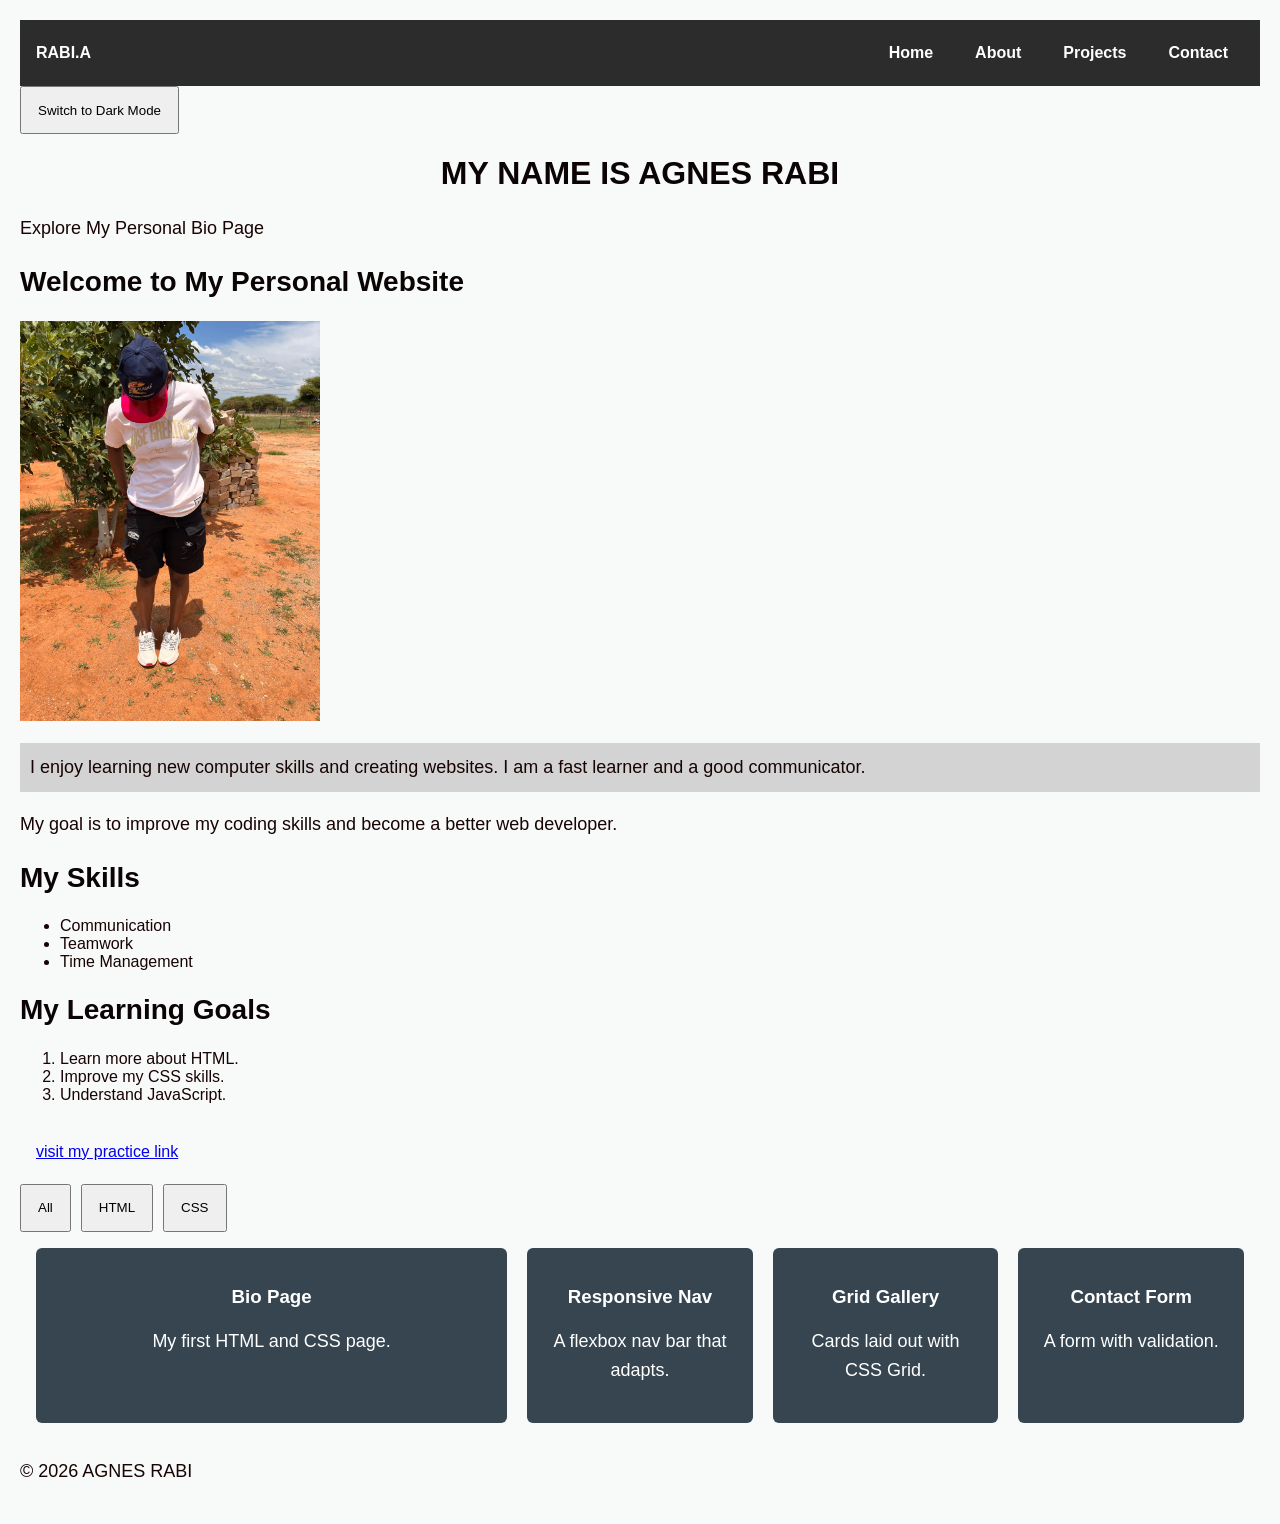
<file: index.html>
<!DOCTYPE html>
<html lang="en">

<head>
    <meta charset="UTF-8">
    <meta name="viewport" content="width=device-width, initial-scale=1.0">

    <title>My Bio Page</title>

    <link rel="stylesheet" href="style.css">
</head>

<body>

    <a href="#main" class="skip-link">Skip to main content</a>

    <header>

        <nav class="navbar" aria-label="Main navigation">

            <span class="logo">RABI.A</span>

            <div class="nav-links">

                <a href="index.html" class="nav-link active">Home</a>

                <a href="about.html" class="nav-link">About</a>

                <a href="Project.html" class="nav-link">Projects</a>

                <a href="Contact.html" class="nav-link">Contact</a>

            </div>

        </nav>

    </header>

    <main id="main">

        <button id="darkModeBtn" type="button">Switch to Dark Mode</button>

        <h1>MY NAME IS AGNES RABI</h1>

        <p>Explore My Personal Bio Page</p>

        <h2>Welcome to My Personal Website</h2>

        <img src="Photo.jpg.jpg"
             alt="Agnes standing and looking down"
             width="300">

        <p class="intro">
            I enjoy learning new computer skills and creating websites.
            I am a fast learner and a good communicator.
        </p>

        <p>
            My goal is to improve my coding skills and become a better web developer.
        </p>

        <h2>My Skills</h2>

        <ul>
            <li>Communication</li>
            <li>Teamwork</li>
            <li>Time Management</li>
        </ul>

        <h2>My Learning Goals</h2>

        <ol>
            <li>Learn more about HTML.</li>
            <li>Improve my CSS skills.</li>
            <li>Understand JavaScript.</li>
        </ol>

        <a href="#">
            visit my practice link
        </a>

        <div class="filter-buttons">
            <button onclick="filterProjects('All')">All</button>
            <button onclick="filterProjects('HTML')">HTML</button>
            <button onclick="filterProjects('CSS')">CSS</button>
        </div>

        <section class="projects-grid" id="projectsGrid"></section>

    </main>

    <footer>

        <p>&copy; 2026 AGNES RABI</p>

    </footer>

    <script src="script.js"></script>

</body>
</html>
</file>
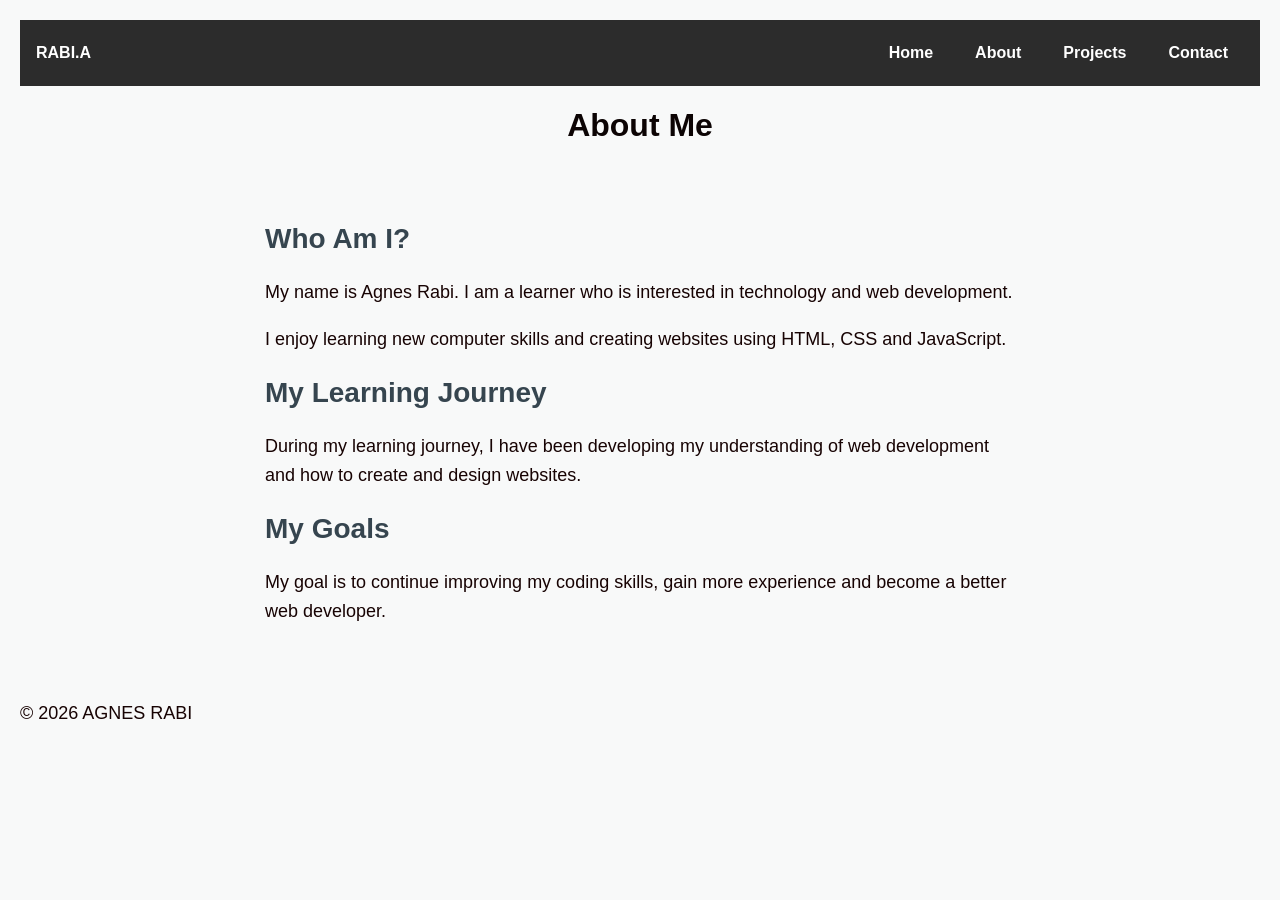
<file: about.html>
<!DOCTYPE html>
<html lang="en">

<head>
    <meta charset="UTF-8">
    <meta name="viewport" content="width=device-width, initial-scale=1.0">

    <title>About Me</title>

    <link rel="stylesheet" href="style.css">
</head>

<body>

    <!-- SKIP LINK -->
    <a href="#main" class="skip-link">Skip to main content</a>

    <!-- HEADER AND NAVIGATION -->
    <header>

        <nav class="navbar" aria-label="Main navigation">

            <span class="logo">RABI.A</span>

            <div class="nav-links">

                <a href="index.html" class="nav-link">Home</a>

                <a href="about.html" class="nav-link active">About</a>

                <a href="Project.html" class="nav-link">Projects</a>

                <a href="Contact.html" class="nav-link">Contact</a>

            </div>

        </nav>

    </header>

    <!-- MAIN CONTENT -->
    <main id="main">

        <h1>About Me</h1>

        <section class="about-content">

            <h2>Who Am I?</h2>

            <p>
                My name is Agnes Rabi. I am a learner who is
                interested in technology and web development.
            </p>

            <p>
                I enjoy learning new computer skills and creating
                websites using HTML, CSS and JavaScript.
            </p>

            <h2>My Learning Journey</h2>

            <p>
                During my learning journey, I have been developing
                my understanding of web development and how to
                create and design websites.
            </p>

            <h2>My Goals</h2>

            <p>
                My goal is to continue improving my coding skills,
                gain more experience and become a better web developer.
            </p>

        </section>

    </main>

    <!-- FOOTER -->
    <footer>

        <p>&copy; 2026 AGNES RABI</p>

    </footer>

    <script src="script.js"></script>

</body>
</html>
</file>
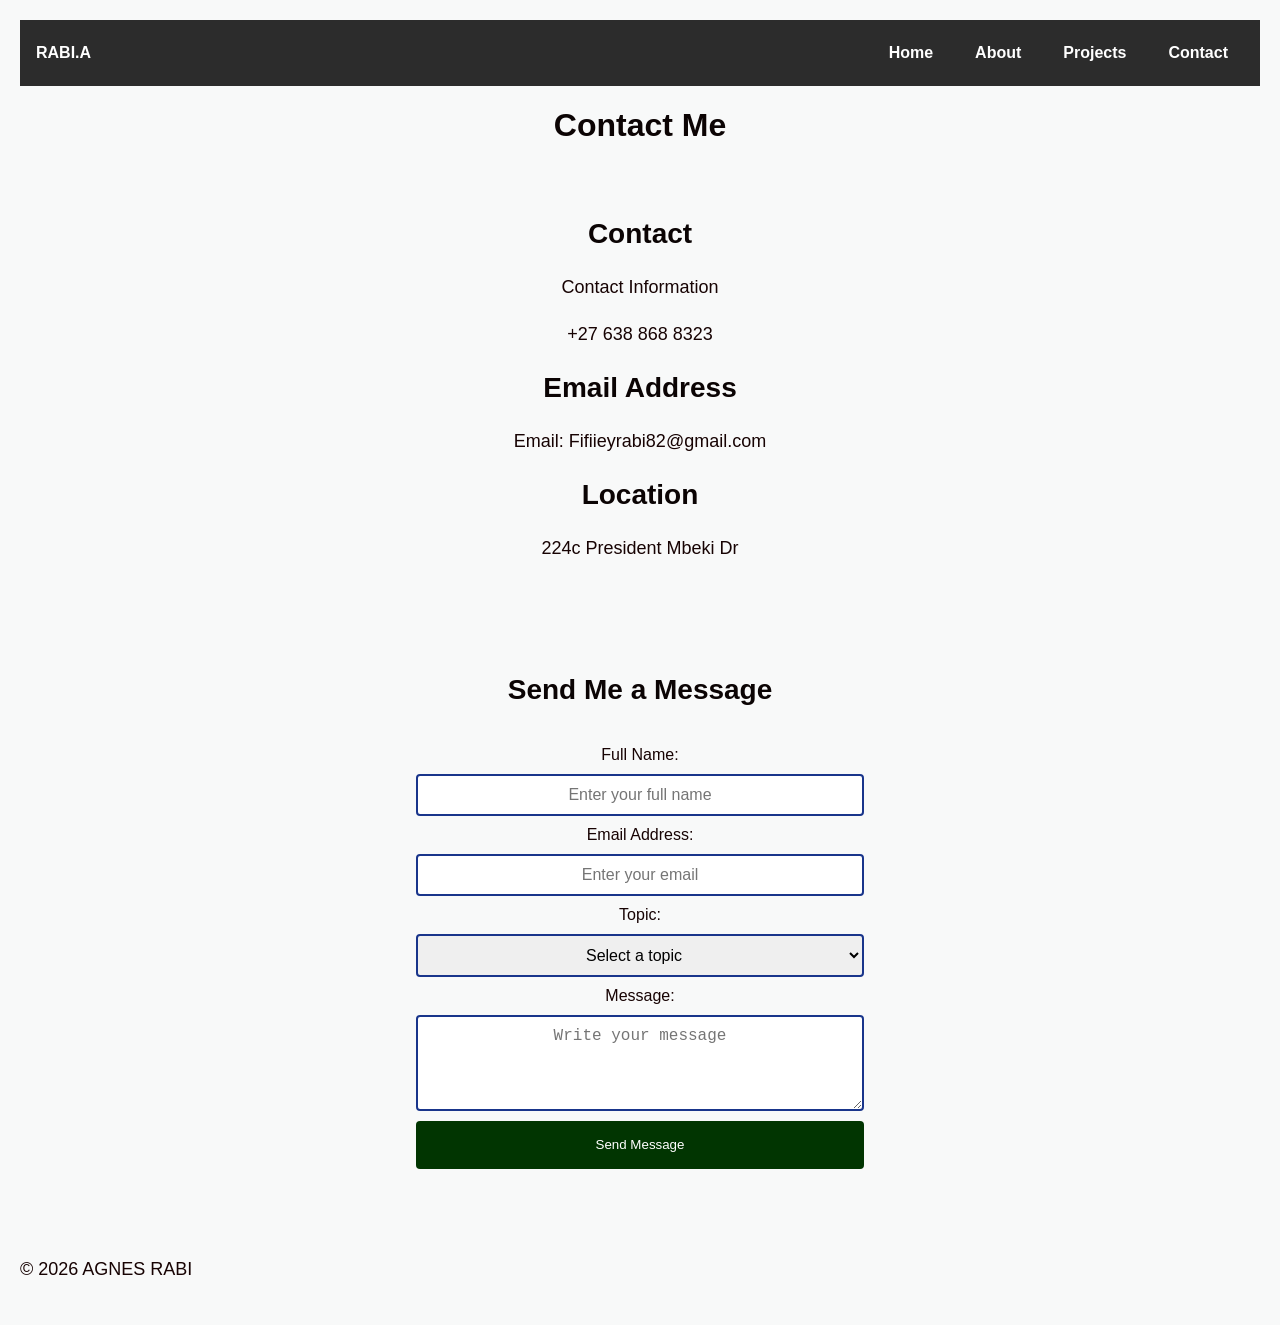
<file: Contact.html>
<!DOCTYPE html>
<html lang="en">

<head>
    <meta charset="UTF-8">
    <meta name="viewport" content="width=device-width, initial-scale=1.0">

    <title>Contact Me</title>

    <link rel="stylesheet" href="style.css">
</head>

<body>

    <!-- SKIP LINK -->
    <a href="#main" class="skip-link">Skip to main content</a>

    <!-- HEADER AND NAVIGATION -->
    <header>

        <nav class="navbar" aria-label="Main navigation">

            <span class="logo">RABI.A</span>

            <div class="nav-links">

                <a href="index.html" class="nav-link">Home</a>

                <a href="about.html" class="nav-link">About</a>

                <a href="Project.html" class="nav-link">Projects</a>

                <a href="Contact.html" class="nav-link active">Contact</a>

            </div>

        </nav>

    </header>

    <!-- MAIN CONTENT -->
    <main id="main">

        <h1>Contact Me</h1>

        <!-- CONTACT INFORMATION -->
        <section class="contact-info">

            <h2>Contact</h2>

            <p>Contact Information</p>

            <p>+27 638 868 8323</p>

            <h2>Email Address</h2>

            <p>Email: Fifiieyrabi82@gmail.com</p>

            <h2>Location</h2>

            <p>224c President Mbeki Dr</p>

        </section>

        <!-- SEND ME A MESSAGE -->
        <section class="message-section">

            <h2>Send Me a Message</h2>

            <form id="contactForm">

                <label for="name">Full Name:</label>

                <input
                    type="text"
                    id="name"
                    name="name"
                    placeholder="Enter your full name"
                    required
                >

                <label for="email">Email Address:</label>

                <input
                    type="email"
                    id="email"
                    name="email"
                    placeholder="Enter your email"
                    required
                >

                <label for="topic">Topic:</label>

                <select id="topic" name="topic" required>

                    <option value="">Select a topic</option>
                    <option value="general">General</option>
                    <option value="project">Project</option>
                    <option value="feedback">Feedback</option>

                </select>

                <label for="message">Message:</label>

                <textarea
                    id="message"
                    name="message"
                    rows="4"
                    placeholder="Write your message"
                    required
                ></textarea>

                <button type="submit">Send Message</button>

            </form>

        </section>

    </main>

    <!-- FOOTER -->
    <footer>

        <p>&copy; 2026 AGNES RABI</p>

    </footer>

    <!-- JAVASCRIPT -->
    <script src="script.js"></script>

</body>
</html>
</file>
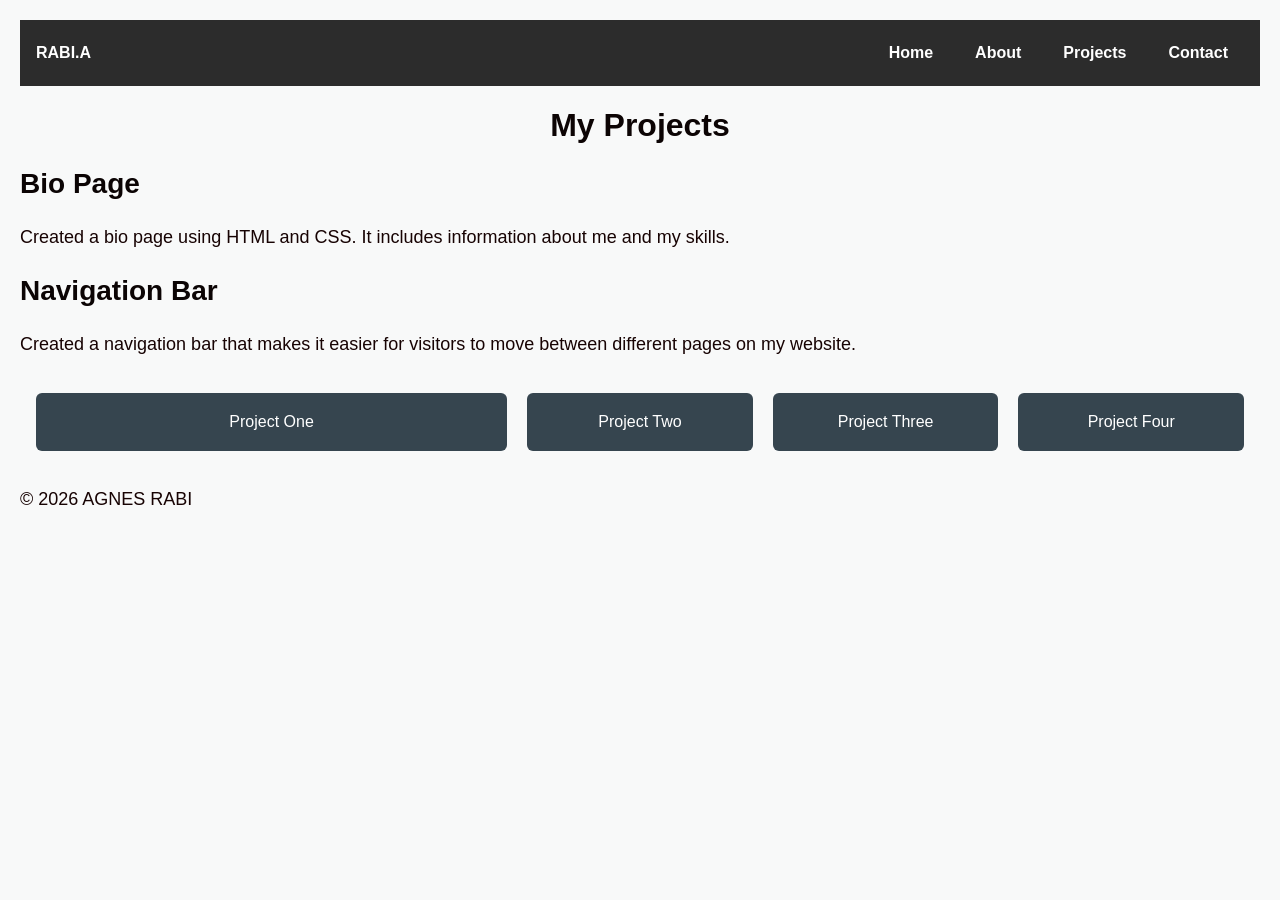
<file: Project.html>
<!DOCTYPE html>
<html lang="en">

<head>
    <meta charset="UTF-8">
    <meta name="viewport" content="width=device-width, initial-scale=1.0">

    <title>My Projects</title>

    <link rel="stylesheet" href="style.css">
</head>

<body>

    <!-- HEADER AND NAVIGATION -->
    <header>

        <nav class="navbar" aria-label="Main navigation">

            <span class="logo">RABI.A</span>

            <div class="nav-links">

                <a href="index.html" class="nav-link">Home</a>

                <a href="about.html" class="nav-link">About</a>

                <a href="Project.html" class="nav-link active">Projects</a>

                <a href="Contact.html" class="nav-link">Contact</a>

            </div>

        </nav>

    </header>

    <!-- MAIN CONTENT -->
    <main id="main">

        <h1>My Projects</h1>

        <h2>Bio Page</h2>

        <p>
            Created a bio page using HTML and CSS.
            It includes information about me and my skills.
        </p>

        <h2>Navigation Bar</h2>

        <p>
            Created a navigation bar that makes it easier
            for visitors to move between different pages
            on my website.
        </p>

        <!-- PROJECT CARDS -->
        <section class="projects-grid">

            <div class="project-card">Project One</div>

            <div class="project-card">Project Two</div>

            <div class="project-card">Project Three</div>

            <div class="project-card">Project Four</div>

        </section>

    </main>

    <!-- FOOTER -->
    <footer>

        <p>&copy; 2026 AGNES RABI</p>

    </footer>

</body>
</html>
</file>
<file: style.css>
/* GENERAL PAGE STYLING */

* {
    box-sizing: border-box;
}

body {
    font-family: Arial, Helvetica, sans-serif;
    background-color: #f7f8f8d6;
    color: #170303;
    margin: 0;
    padding: 20px;
}


/* HEADINGS */

h1 {
    color: #0c0404;
    text-align: center;
    font-size: 32px;
}

h2 {
    color: #0b0404;
    font-size: 28px;
    font-weight: bold;
}


/* INTRO PARAGRAPH */

.intro {
    background-color: lightgrey;
    padding: 10px;
}


/* NAVIGATION BAR */

.navbar {
    display: flex;
    background-color: #2c2c2c;
    padding: 16px;
    justify-content: space-between;
    align-items: center;
    gap: 20px;
    position: sticky;
    top: 0;
    z-index: 100;
}

.nav-links {
    display: flex;
    align-items: center;
    gap: 10px;
}

.nav-link {
    display: inline-flex;
    align-items: center;
    justify-content: center;
    color: #ffffff;
    text-decoration: none;
    font-weight: bold;
    padding: 8px 16px;
    border: none;
    box-shadow: none;
}

.nav-link:hover {
    background-color: #9E1B32;
    border-radius: 4px;
}

/* REMOVE RED LINES */

.navbar .nav-link,
.navbar .nav-link.active,
.navbar .nav-link:visited {
    text-decoration: none;
    border-bottom: none;
    box-shadow: none;
}


/* LOGO */

.logo {
    color: #ffffff;
    font-weight: bold;
}


/* ABOUT CONTENT */

.about-content {
    max-width: 800px;
    margin: 30px auto;
    padding: 25px;
    background-color: transparent;
    color: #170303;
    border-radius: 8px;
}

.about-content h1 {
    color: #9E1B32;
    text-align: left;
}

.about-content h2 {
    color: #36454F;
}

.about-content p {
    color: #170303;
}


/* PARAGRAPHS */

p {
    font-size: 18px;
    line-height: 1.6;
}


/* PROJECT GRID */

.projects-grid {
    display: grid;
    grid-template-columns: repeat(auto-fit, minmax(150px, 1fr));
    gap: 20px;
    padding: 16px;
}

.project-card {
    background-color: #36454F;
    color: #ffffff;
    padding: 20px;
    border-radius: 6px;
    text-align: center;
    transition: transform 0.3s;
}

.project-card:first-child {
    grid-column: span 2;
}

.project-card:hover {
    transform: scale(1.03);
}


/* PROJECT FILTER BUTTONS */

.filter-buttons {
    display: flex;
    flex-wrap: wrap;
    gap: 10px;
}

.filter-buttons button {
    min-width: 48px;
    min-height: 48px;
    padding: 12px 16px;
    cursor: pointer;
}


/* CONTACT FORM */

#contactForm {
    display: flex;
    flex-direction: column;
    align-items: center;
    max-width: 480px;
    width: 100%;
    margin: 20px auto;
    padding: 16px;
    gap: 10px;
}

#contactForm label {
    width: 100%;
    text-align: center;
}

#contactForm input,
#contactForm select,
#contactForm textarea {
    width: 100%;
    padding: 10px;
    border: 2px solid #19358b;
    border-radius: 4px;
    font-size: 1rem;
    text-align: center;
}


/* KEYBOARD ACCESSIBILITY */

.nav-link:focus-visible,
#contactForm input:focus-visible,
#contactForm select:focus-visible,
#contactForm textarea:focus-visible,
#contactForm button:focus-visible,
button:focus-visible,
.btn:focus-visible {
    outline: 3px solid #9E1B32;
    outline-offset: 3px;
}


/* SKIP LINK ACCESSIBILITY */

.skip-link {
    position: absolute;
    left: -9999px;
    top: 10px;
    background-color: #ffffff;
    color: #000000;
    padding: 10px;
    z-index: 200;
    text-decoration: none;
    font-weight: bold;
    border-radius: 4px;
}

.skip-link:focus {
    left: 10px;
    outline: 3px solid #9E1B32;
    outline-offset: 3px;
}


/* BUTTON LINK */

.btn {
    display: inline-block;
    background-color: #3a3a3a;
    color: #ffffff;
    padding: 12px 20px;
    text-decoration: none;
    border-radius: 5px;
}

.btn:hover {
    background-color: #3a3a3a;
}


/* CONTACT BUTTON */

#contactForm button {
    background-color: #013501;
    color: #ffffff;
    padding: 12px;
    width: 100%;
    min-height: 48px;
    border: none;
    border-radius: 4px;
    cursor: pointer;
    text-align: center;
}

#contactForm button:hover {
    background-color: #05454f;
}


/* CONTACT INFORMATION */

.contact-info {
    text-align: center;
    max-width: 800px;
    margin: 30px auto;
    padding: 20px;
}

.contact-info h2,
.contact-info p {
    text-align: center;
}


/* SEND ME A MESSAGE SECTION */

.message-section {
    max-width: 800px;
    margin: 30px auto;
    padding: 20px;
    text-align: center;
}

.message-section h2 {
    text-align: center;
}


/* VISIT MY PRACTICE LINK - TOUCH TARGET */

main > a[href="#"] {
    display: inline-flex;
    align-items: center;
    justify-content: center;
    min-height: 48px;
    padding: 12px 16px;
    margin: 8px 0;
}


/* DARK MODE BUTTON */

#darkModeBtn {
    min-height: 48px;
    padding: 12px 16px;
}


/* MOBILE RESPONSIVENESS */

@media (max-width: 600px) {

    .navbar {
        flex-direction: row;
        flex-wrap: wrap;
        align-items: center;
        gap: 10px;
    }

    .nav-links {
        display: flex;
        flex-direction: row;
        flex-wrap: wrap;
        justify-content: flex-start;
        width: 100%;
        gap: 6px;
    }

    .nav-link {
        padding: 12px 14px;
        min-height: 48px;
        width: auto;
    }

    .project-card:first-child {
        grid-column: span 1;
    }

    h1 {
        font-size: 26px;
    }

    p {
        font-size: 16px;
    }

    button,
    .btn {
        min-height: 48px;
        padding: 12px 16px;
    }

    #contactForm input,
    #contactForm select {
        min-height: 48px;
    }

    #contactForm textarea {
        min-height: 100px;
    }
}


/* TABLET RESPONSIVENESS */

@media (max-width: 900px) and (min-width: 601px) {

    .navbar {
        padding: 12px;
        gap: 10px;
    }

    .nav-link {
        padding: 8px 10px;
    }
}


/* REDUCED MOTION ACCESSIBILITY */

@media (prefers-reduced-motion: reduce) {

    * {
        scroll-behavior: auto !important;
        transition: none !important;
        animation: none !important;
    }

    .project-card:hover {
        transform: none;
    }
}


/* DARK MODE */

body.dark-mode {
    background-color: #170303;
    color: #ffffff;
}

body.dark-mode h1,
body.dark-mode h2,
body.dark-mode p,
body.dark-mode li {
    color: #ffffff;
}

body.dark-mode .intro {
    background-color: #36454F;
    color: #ffffff;
}
</file>
